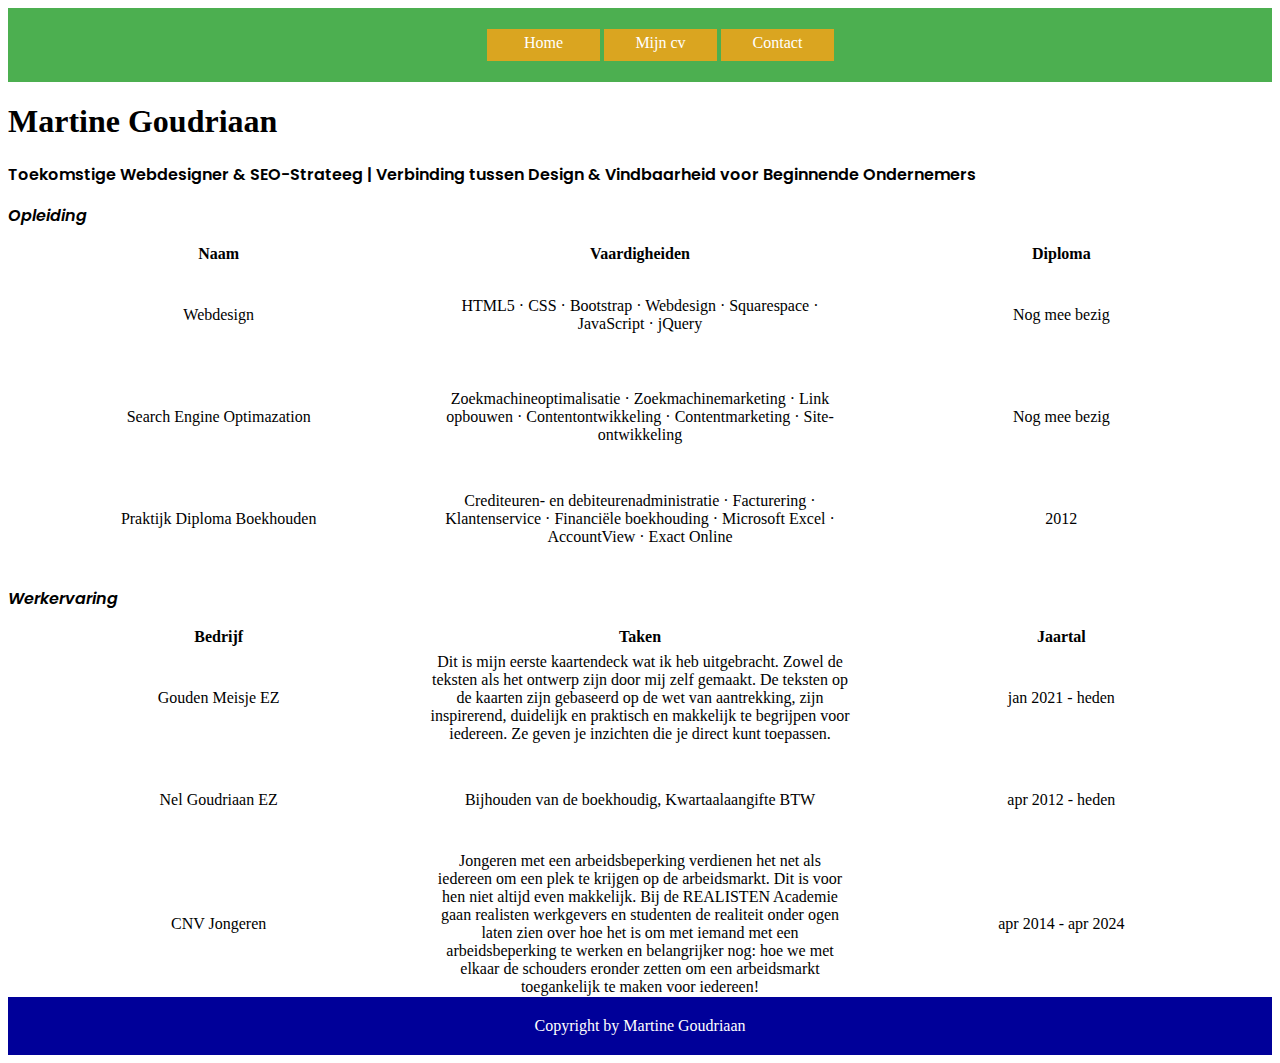
<file: mijncv.html>
<!DOCTYPE html>
<html>
<head>
    <meta charset="UTF-8">
    <title>Huiswerk les 15</title>
    <link rel="stylesheet" href="style.css">
    <link rel="preconnect" href="https://fonts.googleapis.com">
<link rel="preconnect" href="https://fonts.gstatic.com" crossorigin>
<link href="https://fonts.googleapis.com/css2?family=Poppins:ital,wght@0,400;0,600;1,400;1,600&display=swap" rel="stylesheet">
</head>
<body>
    <header style="background-color: #4CAF50; color: white; text-align: center; padding: 5px;">
<ul><li><a href="index.html">Home</a></li>
    <li><a href="mijncv.html">Mijn cv</a></li>
    <li><a href="contact.html">Contact</a></li></ul>
    </header>
    <h1>Martine Goudriaan</h1>
    <p class="p1">Toekomstige Webdesigner & SEO-Strateeg | Verbinding tussen Design & Vindbaarheid voor Beginnende Ondernemers</p>
    <p class="p3">Opleiding</p>
     <table>
        <tr>
        <th>Naam</th>
        <th>Vaardigheiden</th>
        <th>Diploma</th>
        </tr>
        <tr>
        <td>Webdesign</td>
        <td>HTML5 · CSS · Bootstrap · Webdesign · Squarespace · JavaScript · jQuery</td>
        <td>Nog mee bezig</td>
        </tr>
        <tr>
        <td>Search Engine Optimazation</td>
        <td>Zoekmachineoptimalisatie · Zoekmachinemarketing · Link opbouwen · Contentontwikkeling · Contentmarketing · Site-ontwikkeling</td>
        <td>Nog mee bezig</td>
        </tr>
        <tr>
        <td>Praktijk Diploma Boekhouden</td>
        <td>Crediteuren- en debiteurenadministratie · Facturering · Klantenservice · Financiële boekhouding · Microsoft Excel · AccountView · Exact Online</td>
        <td>2012</td>
        </tr>
        </table>
        <p class="p3">Werkervaring</p>
        <table>
            <tr>
            <th>Bedrijf</th>
            <th>Taken</th>
            <th>Jaartal</th>
            </tr>
            <tr>
            <td>Gouden Meisje EZ</td>
            <td>Dit is mijn eerste kaartendeck wat ik heb uitgebracht. Zowel de teksten als het ontwerp zijn door mij zelf gemaakt. De teksten op de kaarten zijn gebaseerd op de wet van aantrekking, zijn inspirerend, duidelijk en praktisch en makkelijk te begrijpen voor iedereen. Ze geven je inzichten die je direct kunt toepassen.</td>
            <td>jan 2021 - heden</td>
            </tr>
            <tr>
            <td>Nel Goudriaan EZ</td>
            <td>Bijhouden van de boekhoudig, Kwartaalaangifte BTW</td>
            <td>apr 2012 - heden</td>
            </tr>
            <tr>
            <td>CNV Jongeren</td>
            <td>Jongeren met een arbeidsbeperking verdienen het net als iedereen om een plek te krijgen op de arbeidsmarkt. Dit is voor hen niet altijd even makkelijk. Bij de REALISTEN Academie gaan realisten werkgevers en studenten de realiteit onder ogen laten zien over hoe het is om met iemand met een arbeidsbeperking te werken en belangrijker nog: hoe we met elkaar de schouders eronder zetten om een arbeidsmarkt toegankelijk te maken voor iedereen!</td>
            <td>apr 2014 - apr 2024</td>
            </tr>
            </table>
</body> 
<footer style="background-color: #009; color: white; text-align: center; padding: 20px;">
    Copyright by Martine Goudriaan
</footer>
</html>
</file>
<file: style.css>
ul a{
    color: white;
    text-decoration: none;
    }
    li{
    display: inline-block;
    height: 22px;
    width: 100px;
    padding: 5px;
    text-align: center;
    color: white;
    border-left: 2px solid goldenrod;
    border-right: 1px solid goldenrod;
    background-color: goldenrod;
    }
    li:hover{
    background-color: silver;
    border-style: none;
    }

.p1 {
    font-family: "Poppins", sans-serif;
    font-weight: 600;
    font-style: normal;}

.p2 {
    font-family: "Poppins", sans-serif;
    font-weight: 400;
    font-style: normal;
  }
  .p3 {
    font-family: "Poppins", sans-serif;
    font-weight: 600;
    font-style: italic;
  }

table {
    width: 100%;
    border-collapse: collapse;
}

td {
    width: 25%;
    height: 100px;
    text-align: center;
    vertical-align: middle;
}
</file>
